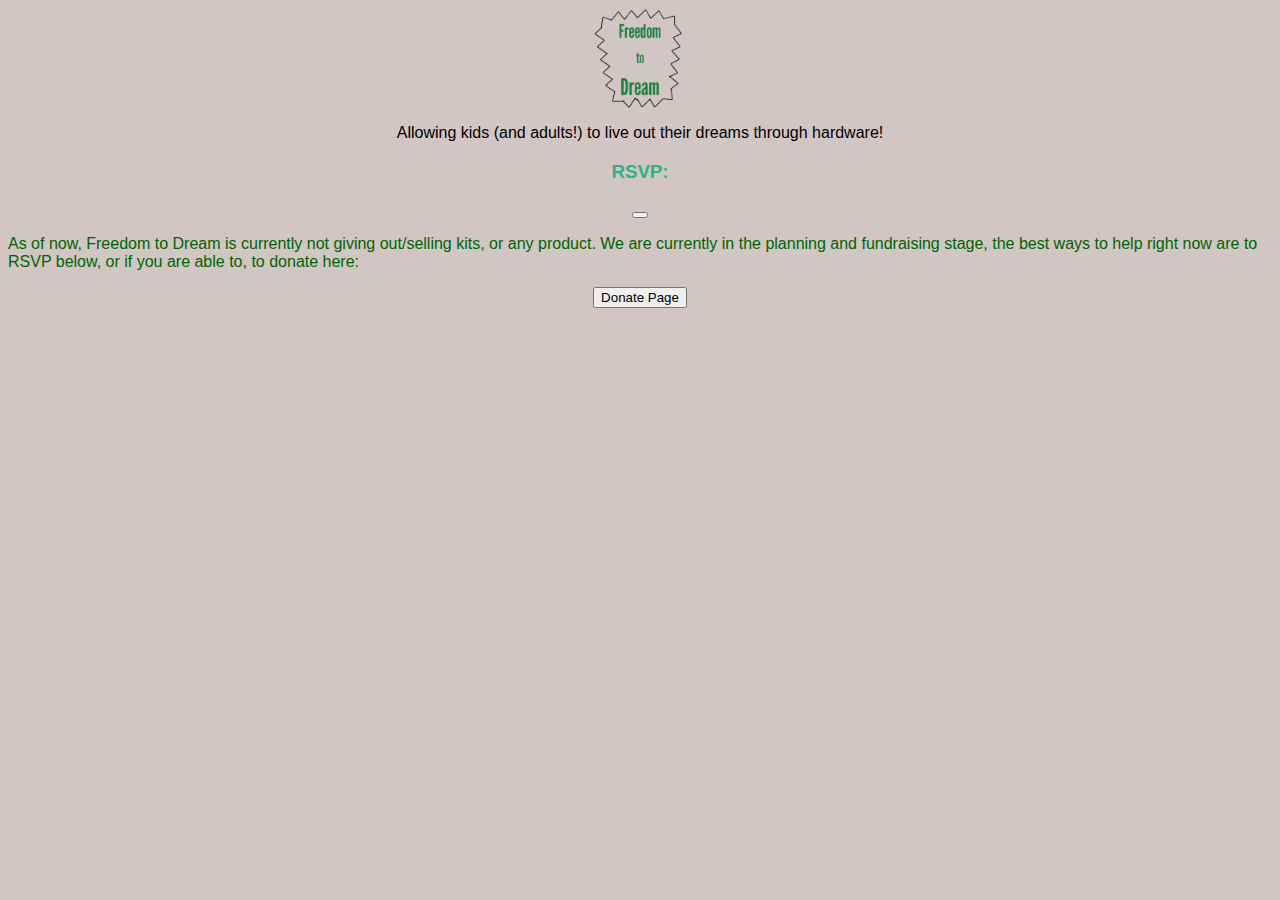
<file: static/index.html>
<!DOCTYPE html>
<html>
    <head>
<link rel="stylesheet" href="style.css">
    </head>
    <body>
            <img src="logo.png", style="height: 100px; width: 100px;  display: block; margin-left: auto; margin-right: auto;">


        <div class="center_text">
            <p> Allowing kids (and adults!) to live out their dreams through hardware!</p>
        </div>



        <div class="center_title">
            <h3>RSVP: </h3>
            <div>
                <button onclick="window.location.href='./rsvp.html' "></button>   
            </div>
                <div class="side_text">
                    <p> As of now, Freedom to Dream is currently not giving out/selling kits, or any product. We are currently in the planning and fundraising stage, the best ways to help right now are to RSVP below, or if you are able to, to donate here:  </p>
                </div>

                <div>
                    <button onclick="window.location.href='./donate.html'"> Donate Page </button>
                </div>
        
    </body>
</html>
</file>
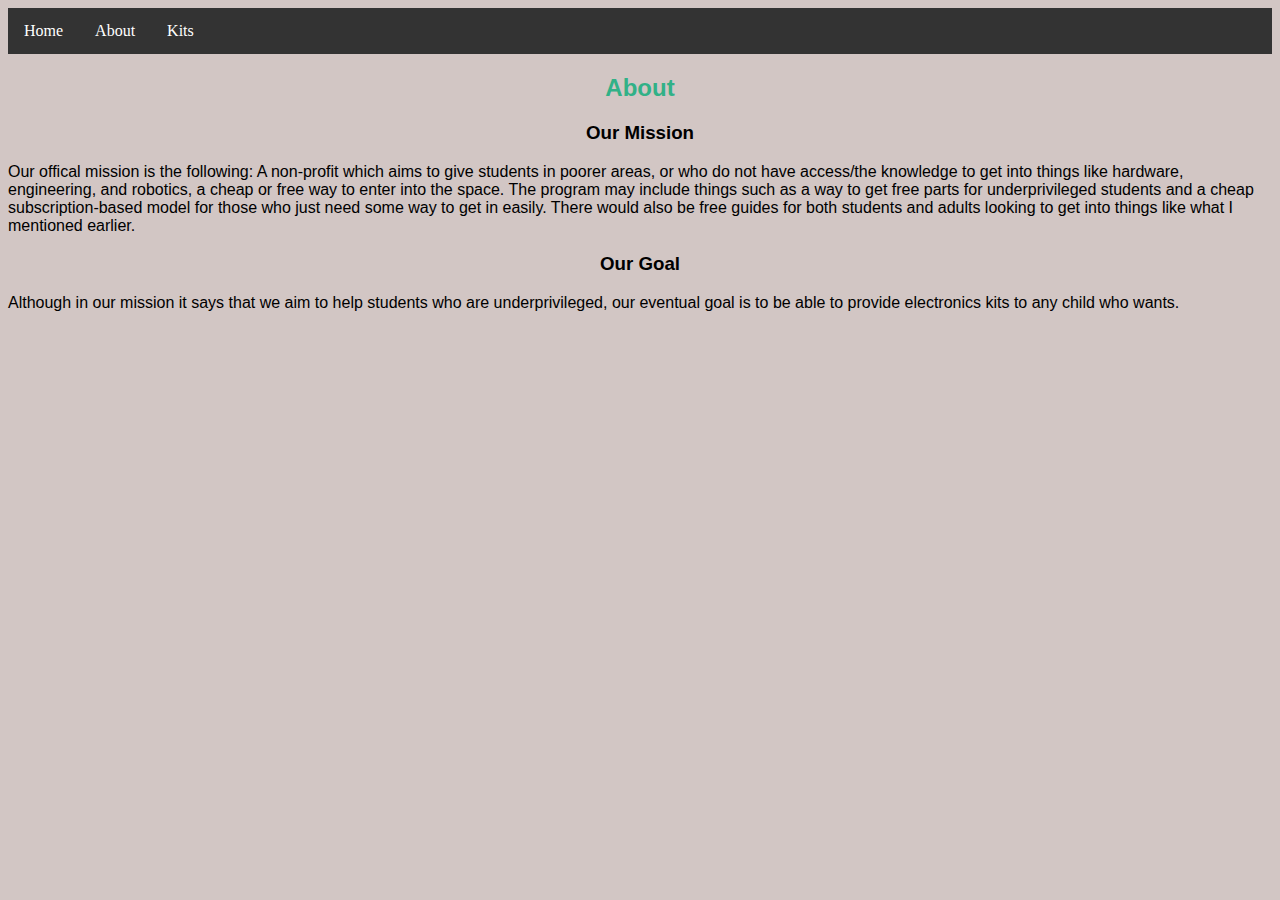
<file: static/about.html>
<!DOCTYPE html>
<html>
    <head>
        <link rel="stylesheet" href="style.css">
    </head>
    <body>
        <ul>
            <li><a href="index.html">Home</a></li>
            <li><a href="about.html">About</a></li>
            <li><a href="store.html">Kits</a></li>
          </ul>
          <h2 class="center_title">About</h2>

          <div class="center_text">
            <h3>Our Mission</h3>
          </div>
          <div>
            <p class="sn-pro"> Our offical mission is the following: A non-profit which aims to give students in
                poorer areas, or who do not have access/the knowledge to get into things like hardware, engineering, and robotics, a
                cheap or free way to enter into the space. The program may include things such as a way to get free parts for underprivileged students and a cheap subscription-based model for those who just need some way to get in easily. There
                would also be free guides for both students and adults looking to get into things like what I mentioned earlier. </p>


          </div>
          <div class="center_text">
            <h3> Our Goal</h3>
          </div>
          <div>
            <p class="sn-pro"> Although in our mission it says that we aim to help students who are underprivileged, our eventual goal is to be able to provide electronics kits to any child who wants. </p>
          </div>
    </body>
</html>
</file>
<file: static/style.css>
.center_title {
    text-align: center;
    font-family: "Bungee", sans-serif;
    color: rgb(49, 177, 135);
}

body {
    background-color: rgba(96, 52, 47, 0.281);
}

.center_text {
    text-align: center;
    font-family: "SN Pro", sans-serif;
  }

.side_text {
    text-align: left;
    color: darkgreen;
}

.logo {
    width: 1px;
    height: 1px;
    align-content: center;
}

ul {
    list-style-type: none;
    margin: 0;
    padding: 0;
    overflow: hidden;
    background-color: #333333;
  }

ul li {
    float: left;

  }

ul li a {
    display: block;
    color: white;
    text-align: center;
    padding: 14px 16px;
    text-decoration: none;
  }

  ul li a:hover {
    background-color: #111111;
  }

  ul li a.active {
    background-color: #04AA6D;
  }

  .bungee-regular {
    font-family: "Bungee", sans-serif;
    font-weight: 400;
    font-style: normal;
  }

  .sn-pro {
    font-family: "SN Pro", sans-serif;
    font-optical-sizing: auto;
    font-weight: 400;
    font-style: normal;
  }

  .card {
    box-shadow: 0 4px 8px 0 rgba(0,0,0,0.2);
    transition: 0.3s;
  }
  
  .card:hover {
    box-shadow: 0 8px 16px 0 rgba(0,0,0,0.2);
  }
  
  .container {
    padding: 2px 16px;
  }
</file>
